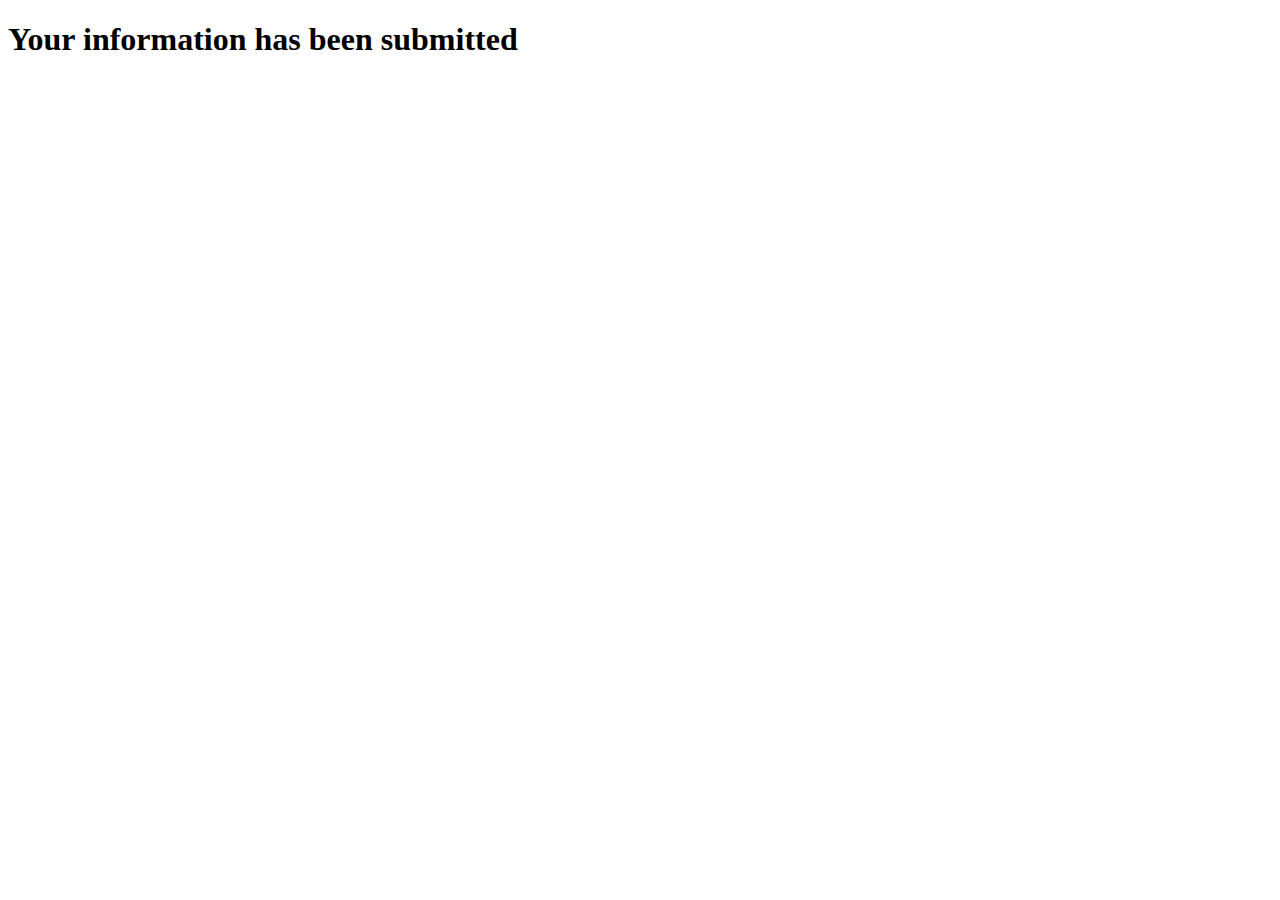
<file: Response.htm>
<!DOCTYPE html>
<!-- Response Page -->
<html lang="en-US">
<head>
        <meta charset="utf-8">
        <title>Page Title</title>
</head>
<body>
<h1>Your information has been submitted</h1>
</body>
</html>
</file>
